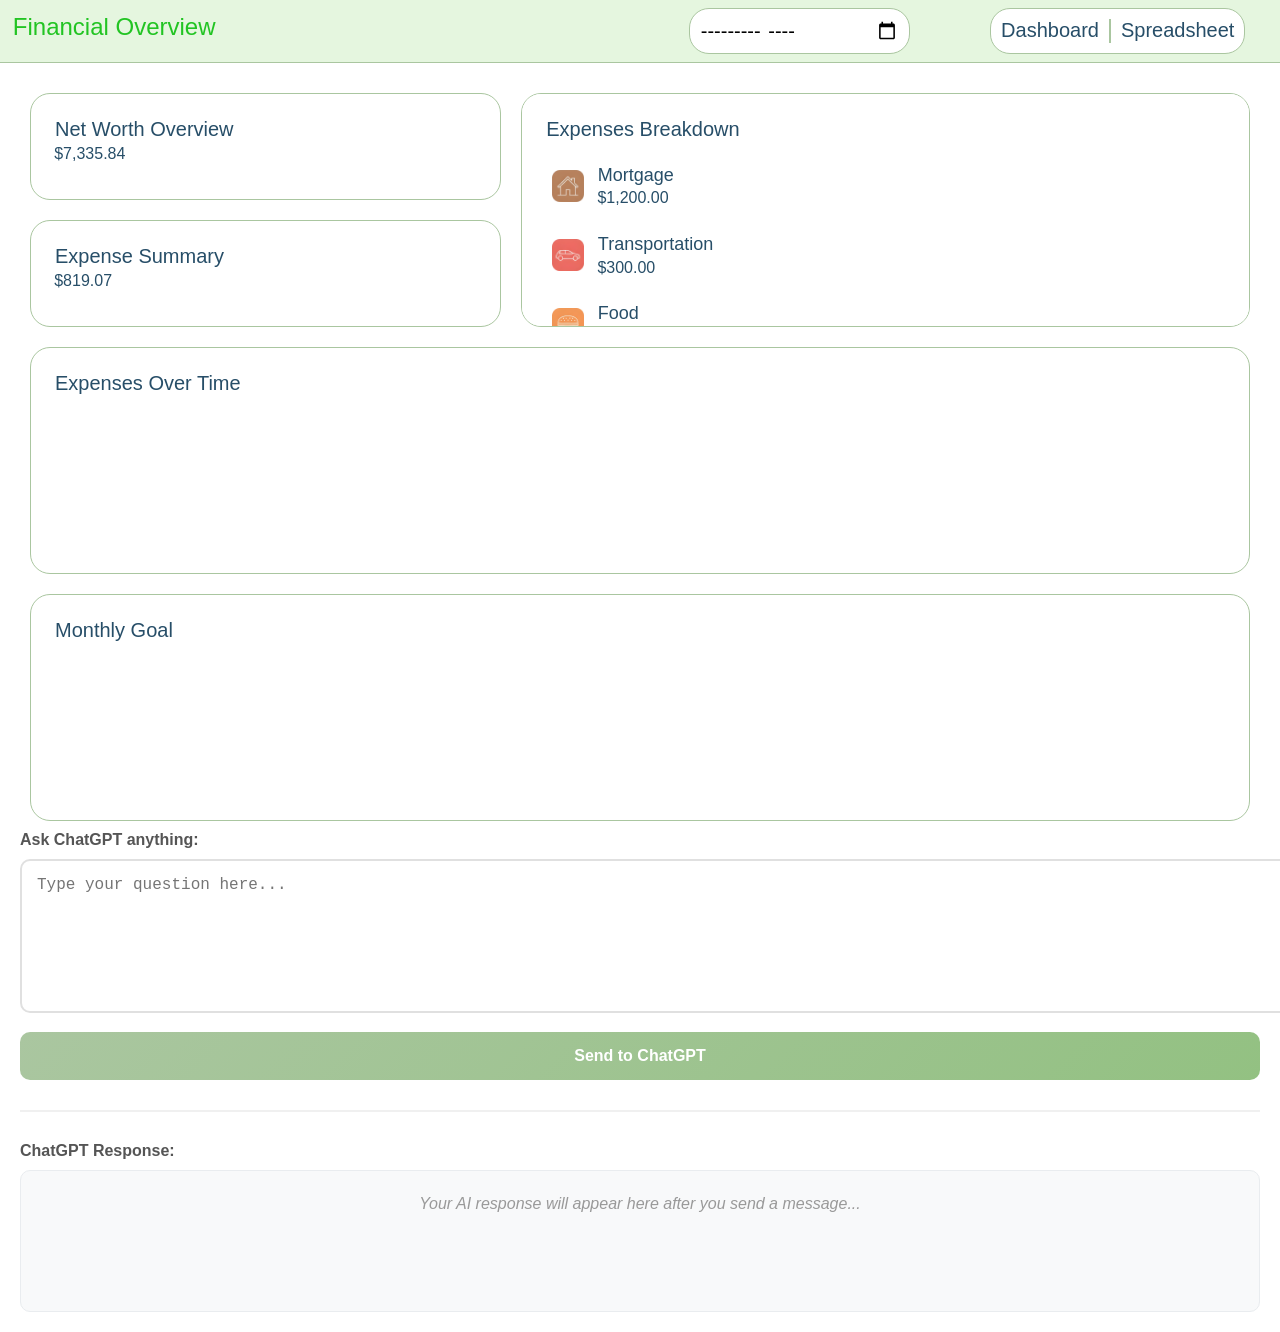
<file: index.html>
<!DOCTYPE html>
<html lang="en">

<head>
  <meta charset="UTF-8" />
  <meta name="viewport" content="width=device-width, initial-scale=1.0" />
  <title>CashFlow</title>
  <link rel="stylesheet" href="css/styles.css" />
</head>

<body>
  <header>
    <h1>Financial Overview</h1>
    <div id="filter">
      <input type="month" id="month-filter" name="month-filter" />
      <nav id="tabNav">
        <a href="index.html" onclick="showPage('dashboard')">Dashboard</a>
        <div id="line"></div>
        <a href="sheet.html" onclick="showPage('spreadsheet')">Spreadsheet</a>
      </nav>
    </div>
  </header>

  <main>
    <div id="summaryCards">
      <div class="card" id="netWorth">
        <h2>Net Worth Overview</h2>
        <p class="text" id="netWorth">$7,335.84</p>
        <!--change to proper net worth calculation (no need to include investment for now or can get investment from investment spending category)-->
      </div>

      <div class="card" id="expense-summary">
        <h2>Expense Summary</h2>
        <p class="total-expense">$819.07</p>
        <!--change to proper expense calculation(income vs expense then net revenue) and show pie chart; if clicked, it should change the breakdown. e.g. expenses is clicked -> show expenses breakdown and if income is clicked -> show income breakdown-->
      </div>

      <div class="card" id="expense-breakdown">
        <div class="card-header">
          <h2>Expenses Breakdown</h2>
        </div>


        <div class="expense-category">
          <img src="images/houseIcon.png" alt="houseIcon">
          <div class="expense-details">
            <h3>Mortgage</h3>
            <div class="expense-bar">
              <p>$1,200.00</p>
            </div>
          </div>
        </div>

        <div class="expense-category">
          <img src="images/carIcon.png" alt="carIcon">
          <div class="expense-details">
            <h3>Transportation</h3>
            <div class="expense-bar">
              <p>$300.00</p>
            </div>
          </div>
        </div>

        <div class="expense-category">
          <img src="images/foodIcon.png" alt="foodIcon">
          <div class="expense-details">
            <h3>Food</h3>
            <div class="expense-bar">
              <p>$450.00</p>
            </div>
          </div>
        </div>

        <div class="expense-category">
          <img src="images/entertainmentIcon.png" alt="entertainmentIcon">
          <div class="expense-details">
            <h3>Entertainment</h3>
            <div class="expense-bar">
              <p>$150.00</p>
            </div>
          </div>
        </div>

        <div class="expense-category">
          <img src="images/shoppingIcon.png" alt="shoppingIcon">
          <div class="expense-details">
            <h3>Shopping</h3>
            <div class="expense-bar">
              <p>$200.00</p>
            </div>
          </div>
        </div>

        <div class="expense-category">
          <img src="images/educationIcon.png" alt="educationIcon">
          <div class="expense-details">
            <h3>Education</h3>
            <div class="expense-bar">
              <p>$100.00</p>
            </div>
          </div>
        </div>

        <div class="expense-category">
          <img src="images/miscIcon.png" alt="miscIcon">
          <div class="expense-details">
            <h3>Miscellaneous</h3>
            <div class="expense-bar">
              <p>$75.00</p>
            </div>
          </div>
        </div>
      </div>
    </div>
    <!-- <div class="card" id="income-breakdown">
        <h2>Income Breakdown</h2>
        <div class="income-category">Salary</div>
        <div class="income-category">Investments</div>
        <div class="income-category">Side Hustle</div>
        <div class="income-category">Other Income</div>
      </div> -->

    <div class="card" id="expenses-over-time">
      <h2>Expenses Over Time</h2>
      <canvas id="lineChart"></canvas>
    </div>

    <div class="card" id="monthly-goal">
      <h2>Monthly Goal</h2>
      <canvas
        id="goalChart"></canvas><!-- change it to proper one like wireframe; this will show the monthly goal progress, e.g. savings goal or expense limit -->
    </div>
    </div>

    <!-- Chatbot Section -->
    <div class="input-section">
      <label for="user-input">Ask ChatGPT anything:</label>
      <textarea id="user-input" placeholder="Type your question here..."></textarea>

      <button id="send-btn" onclick="sendToChatGPT()">Send to ChatGPT</button>
    </div>

    <!-- Response Section -->
    <div class="response-section">
      <label>ChatGPT Response:</label>
      <div id="ai-response">
        <div class="placeholder">
          Your AI response will appear here after you send a message...
        </div>
      </div>
    </div>
  </main>

  <script src="js/api.js"></script>
</body>

</html>
</file>
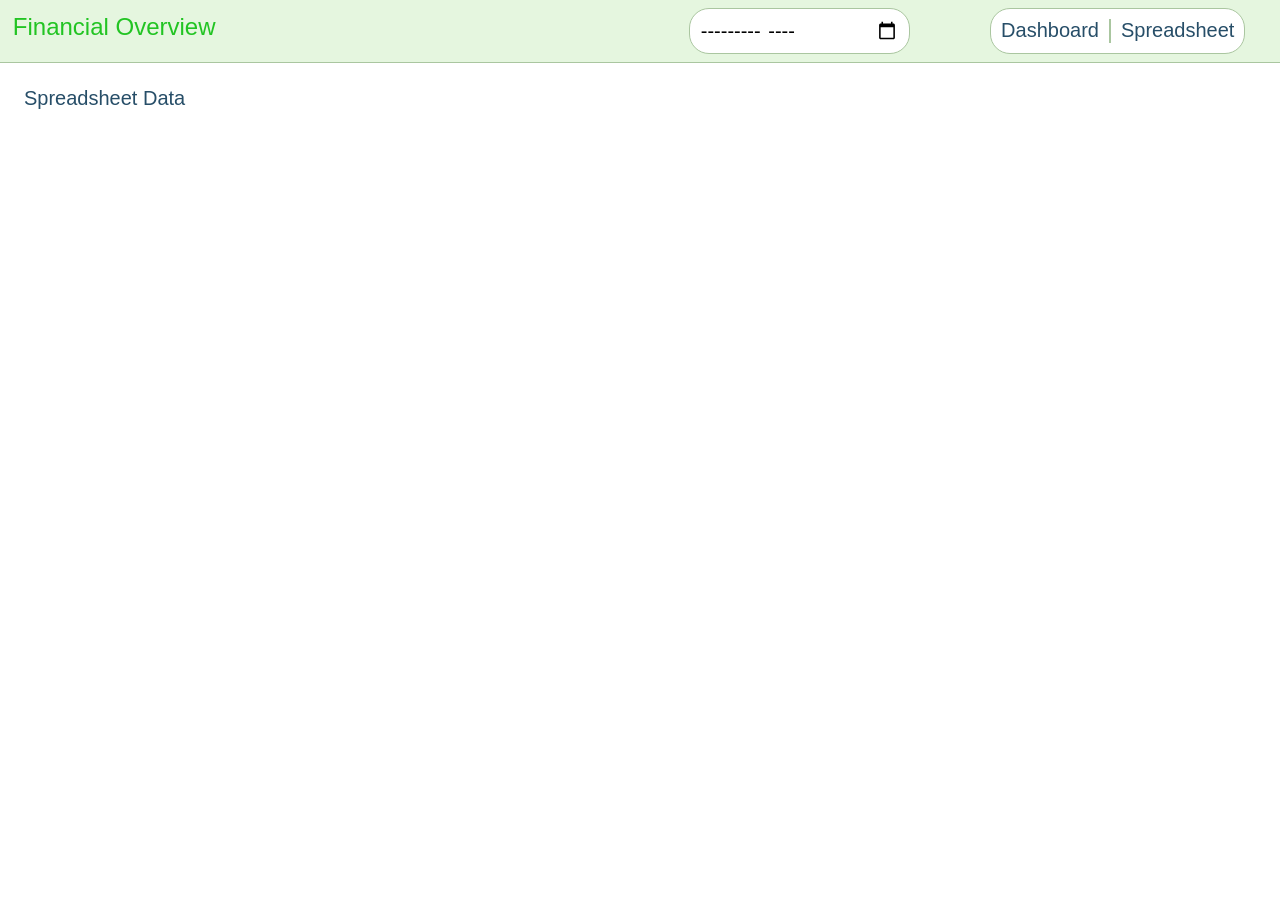
<file: sheet.html>
<!DOCTYPE html>
<html lang="en">
  <head>
    <meta charset="UTF-8" />
    <meta name="viewport" content="width=device-width, initial-scale=1.0" />
    <title>CashFlow</title>
    <link rel="stylesheet" href="css/styles.css" />
  </head>
  <body>
    <header>
      <h1>Financial Overview</h1>
      <div id="filter">
        <input type="month" id="month-filter" name="month-filter" />
        <nav id="tabNav">
          <a href="#" onclick="showPage('dashboard')">Dashboard</a>
          <div id="line"></div>
          <a href="#" onclick="showPage('spreadsheet')">Spreadsheet</a>
        </nav>
      </div>
    </header>

    <main>
      <h2>Spreadsheet Data</h2>
      <iframe
        src="https://docs.google.com/spreadsheets/d/1L1cUu9J7qaWsxkaCvOhuipENBhzqAE60JIHzEJQWGw8/edit?gid=1035620840#gid=1035620840"
        width="100%"
        height="400"
        frameborder="0"
      ></iframe>
      <!-- Replace YOUR_SHEET_ID_HERE with the actual Google Sheets ID; this will show the spreadsheet data -->
    </main>

    <script src="js/api.js"></script>
  </body>
</html>
</file>
<file: css/styles.css>
* {
  margin: 0;
  padding: 0;
}
body {
  margin: 0;
  padding: 0;
  font-family: "Inria Sans", Arial, sans-serif;
  font-size: 16px;
  background-color: #ffffff;
  color: #274e68;
}

header {
  margin: 0;
  padding: 0.5em;
  background-color: #e5f6df;
  border-style: solid;
  border-color: #aac6a0;
  border-width: 0;
  border-bottom-width: 1px;
  display: grid;
  gap: 10px;
  grid-template-columns: repeat(auto-fit, minmax(515px, 1fr));
  position: -webkit-sticky;
  position: sticky;
  top: 0;
}

#filter {
  display: grid;
  gap: 10px;
  grid-template-columns: repeat(auto-fit, minmax(250px, 1fr));
}

h1,
h2,
h3,
p {
  font-size: inherit;
  font-weight: inherit;
  margin: 0.2em;
  padding: 0;
}

a {
  text-decoration: none;
  color: inherit;
  font: inherit;
}

button,
input {
  border: none;
  background: none;
  cursor: pointer;
  font: inherit;
}

h1 {
  font-size: 24px;
  color: #22c423;
}

h2 {
  font-size: 20px;
  color: #274e68;
}

h3 {
  font-size: 18px;
  color: #274e68;
}

#month-filter {
  padding: 10px;
  margin: auto;
  font-size: 20px;
  height: 1.2em;
  background-color: #ffffff;
  border: 1px solid #aac6a0;
  border-radius: 20px;
}

#tabNav {
  padding: 10px;
  margin: auto;
  font-size: 20px;
  height: 1.2em;
  display: flex;
  gap: 10px;
  background-color: #ffffff;
  border: 1px solid #aac6a0;
  border-radius: 20px;
}

#line {
  width: 2px;
  height: 100%;
  background-color: #aac6a0;
}

.card {
  max-height: 12em;
  padding: 20px;
  margin: 10px;
  background-color: #ffffff;
  border: 1px solid #aac6a0;
  border-radius: 20px;
}

main {
  display: flex;
  flex-direction: column;
  padding: 20px;
}

#summaryCards {
  display: grid;
  grid-template-areas:
    "netWorth expense-breakdown expense-breakdown"
    "expense-summary expense-breakdown expense-breakdown"
    "expenses-over-time expenses-over-time monthly-goal";
}

.card-header {
  position: -webkit-sticky;
  position: sticky;
  top: 0;
  margin-bottom: 10px;
  background-color: #ffffff;;
}

img {
  max-width: 2em;
  height: auto;
}

.expense-category {
  display: flex;
  align-items: center;
  gap: 10px;
  padding: 10px;
  border-radius: 10px;
}

#netWorth {
  grid-area: netWorth;
}
#expense-breakdown {
  overflow-y: scroll;
  grid-area: expense-breakdown;
}
#income-breakdown {
  grid-area: income-breakdown;
}
#expenses-over-time {
  grid-area: expenses-over-time;
}
#monthly-goal {
  grid-area: monthly-goal;
}

/* Chat Bot Section */
label {
  display: block;
  margin-bottom: 10px;
  font-weight: 600;
  color: #555;
}

#user-input {
  width: 100%;
  padding: 15px;
  border: 2px solid #e0e0e0;
  border-radius: 10px;
  font-size: 16px;
  resize: vertical;
  min-height: 120px;
  transition: border-color 0.3s ease;
}

#user-input:focus {
  outline: none;
  border-color: #aac6a0;
  box-shadow: 0 0 0 3px #aac6a0;
}

#send-btn {
  width: 100%;
  background: linear-gradient(135deg, #aac6a0 0%, #93c182 100%);
  color: white;
  border: none;
  padding: 15px;
  border-radius: 10px;
  font-size: 16px;
  font-weight: 600;
  cursor: pointer;
  transition: all 0.3s ease;
  margin-top: 15px;
}

#send-btn:hover:not(:disabled) {
  transform: translateY(-2px);
  box-shadow: 0 10px 20px rgba(102, 126, 234, 0.3);
}

#send-btn:disabled {
  background: #ccc;
  cursor: not-allowed;
  transform: none;
}

.response-section {
  margin-top: 30px;
  padding-top: 30px;
  border-top: 2px solid #f0f0f0;
}

#ai-response {
  background: #f8f9fa;
  border: 1px solid #e9ecef;
  border-radius: 10px;
  padding: 20px;
  min-height: 100px;
  font-size: 16px;
  line-height: 1.6;
  color: #333;
}

.loading {
  text-align: center;
  color: #666;
  font-style: italic;
}

.error {
  background: #f8d7da;
  color: #721c24;
  border-color: #f5c6cb;
}

.placeholder {
  color: #999;
  text-align: center;
  font-style: italic;
}
</file>
